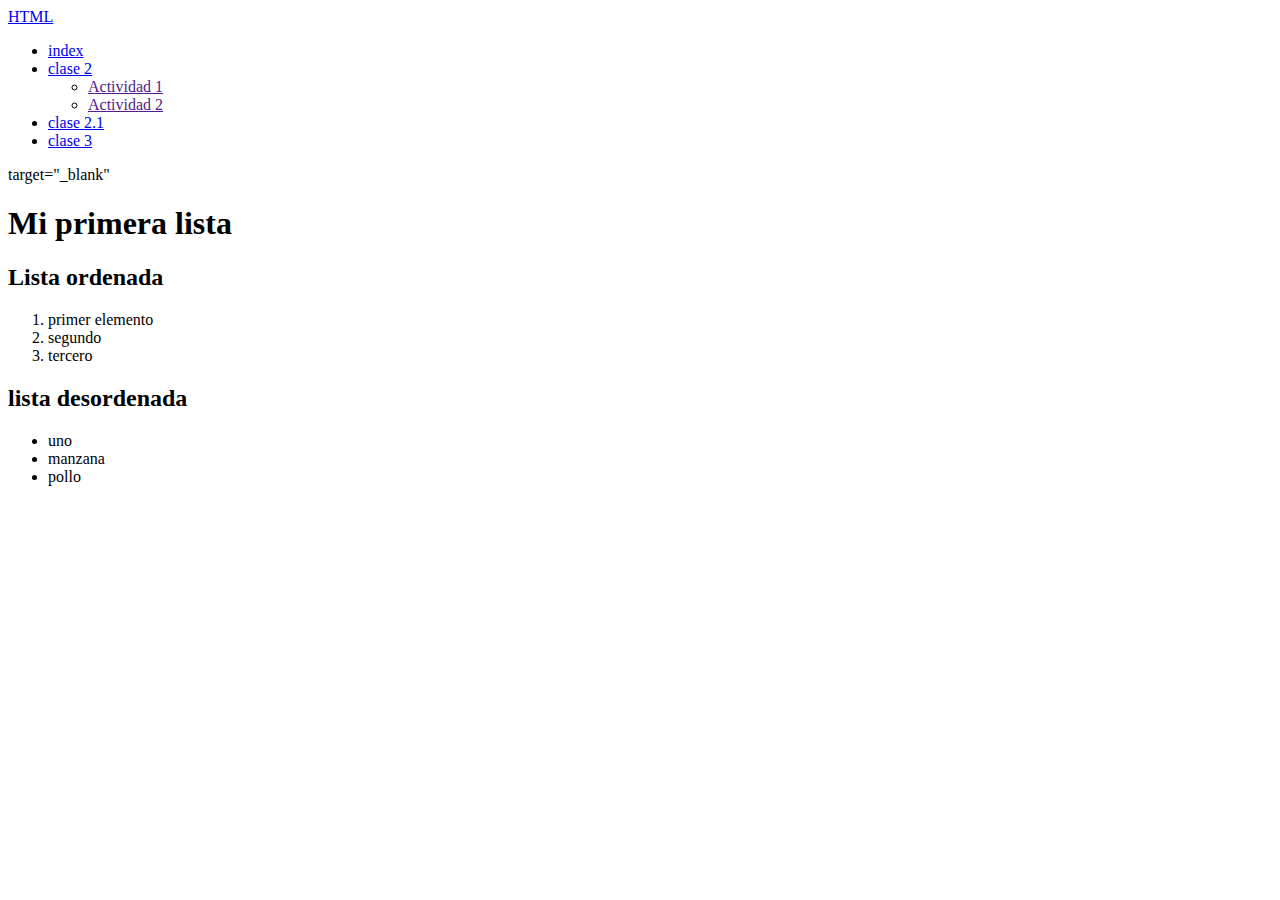
<file: index.html>
<!DOCTYPE html>
<html lang="en">
<head>
    <meta charset="UTF-8">
    <meta http-equiv="X-UA-Compatible" content="IE=edge">
    <meta name="viewport" content="width=device-width, initial-scale=1.0">
    <title>Página web</title>
    <link rel="icon" href="img/us.jpg">
</head>
<body>

    <a href="https://www.w3schools.com/html/default.asp" target="_blank"> HTML</a>

    <nav>
        <ul>
            <li><a href="index.html">index</a></li>
            <li>
                <a href="paginas/clase2.html">clase 2</a>
                <ul>
                    <li><a href="">Actividad 1</a></li>
                    <li><a href="">Actividad 2</a></li>
                </ul>
            </li>
            <li><a href="paginas/clase2.1.html">clase 2.1</a></li>
            <li><a href="paginas/clase3.html">clase 3</a></li>
            
        </ul>

    </nav>
    target="_blank"
    <main>
        <h1>Mi primera lista</h1>

        <h2>Lista ordenada</h2>
        
        <ol>
            <li>primer elemento</li> 
            <li>segundo</li>
            <li>tercero</li>

        </ol>

        <h2>lista desordenada</h2>

        <ul>
            <li>uno</li>
            <li>manzana</li>
            <li>pollo</li>

        </ul>


    </main>
</body>
</html>
</file>
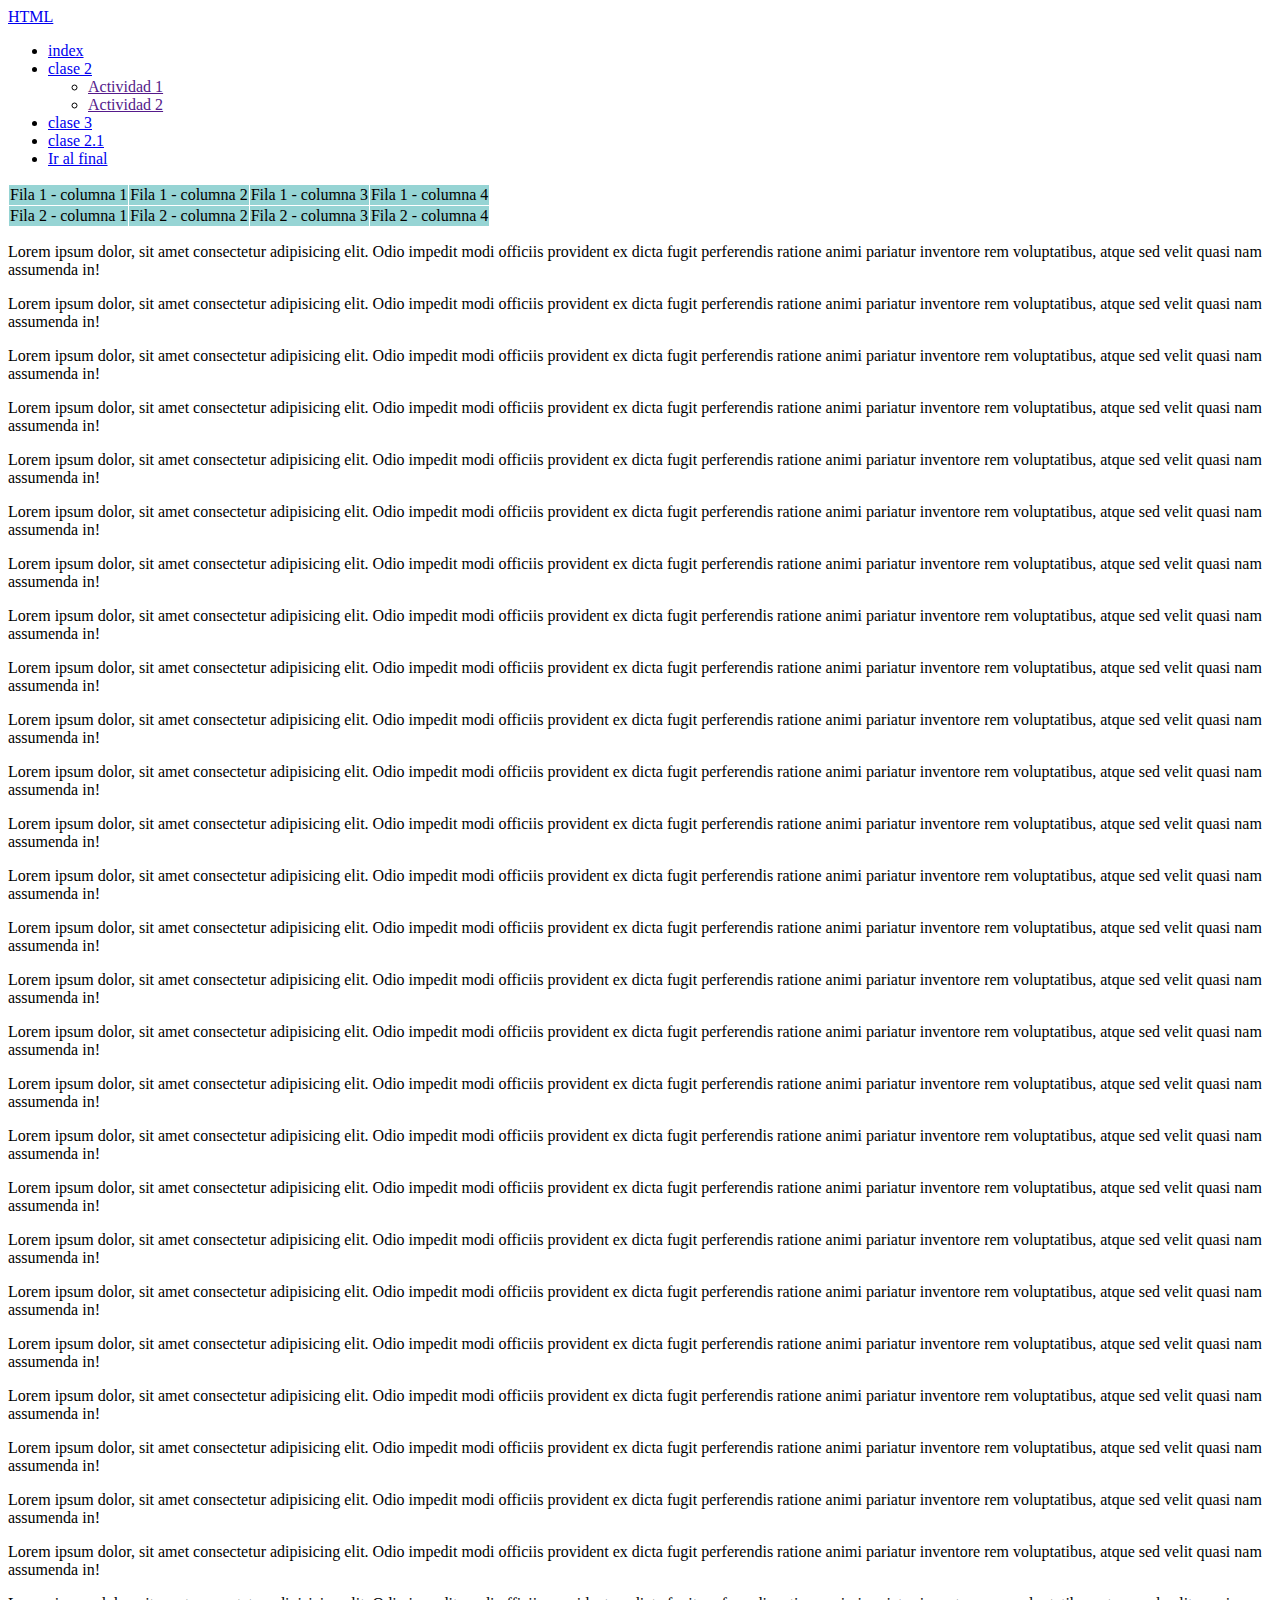
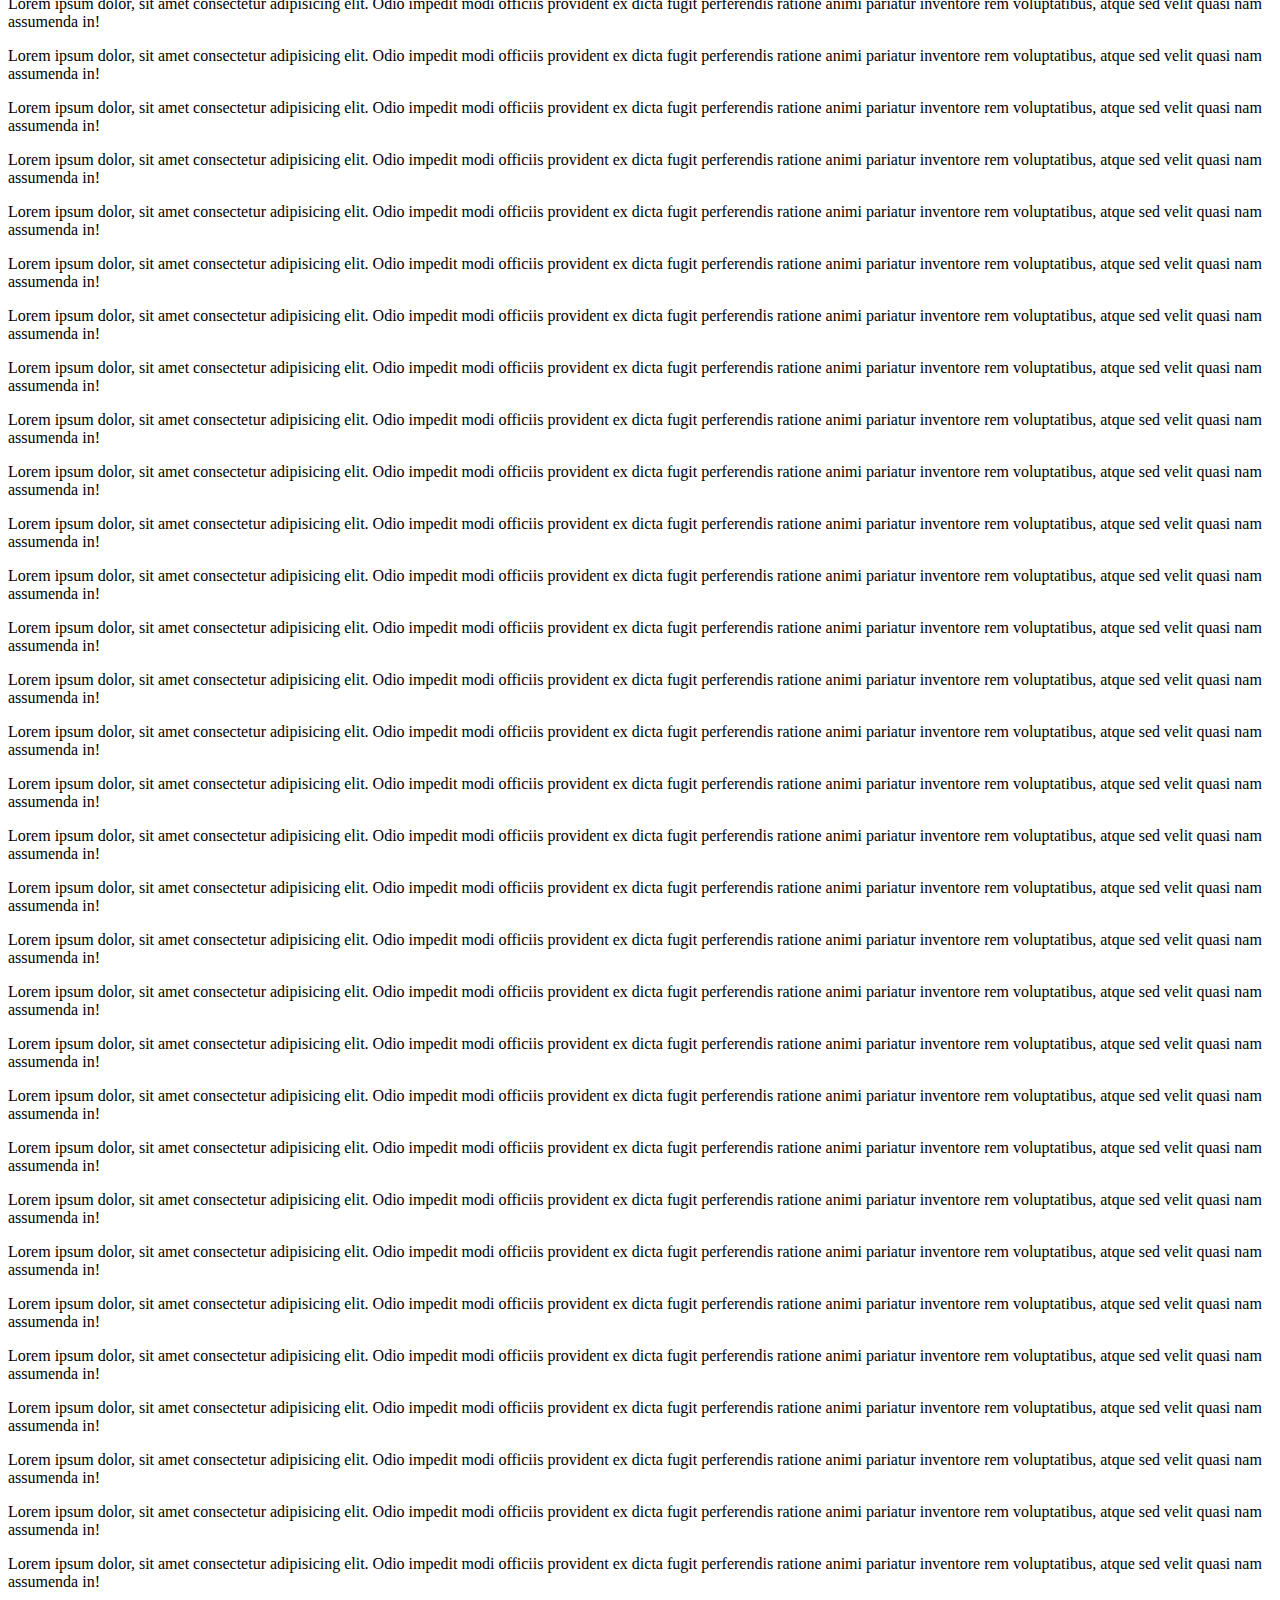
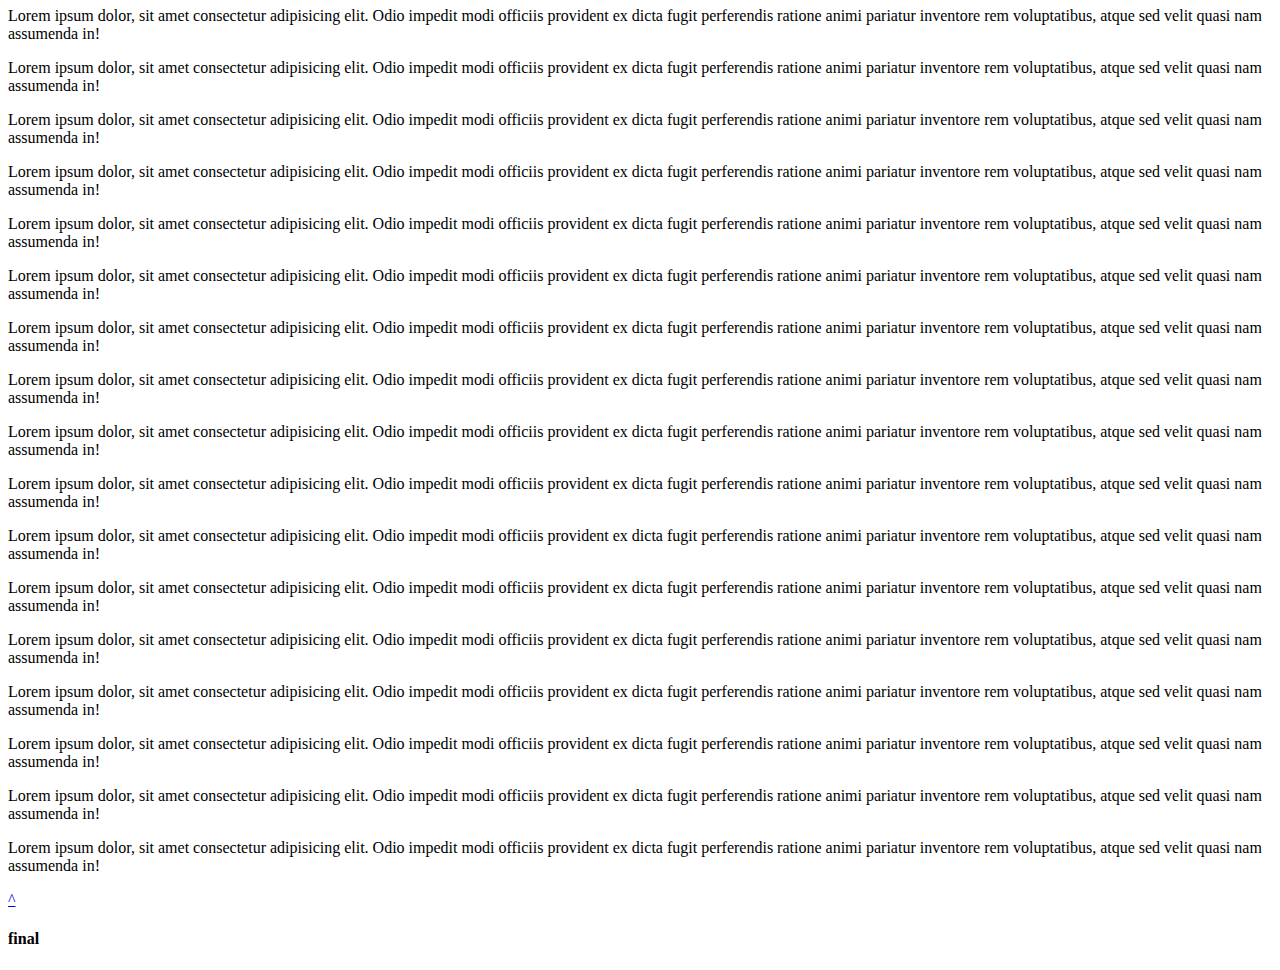
<file: paginas/clase2.html>
<!DOCTYPE html>
<html lang="en">
<head>
    <meta charset="UTF-8">
    <meta http-equiv="X-UA-Compatible" content="IE=edge">
    <meta name="viewport" content="width=device-width, initial-scale=1.0">
    <title>Document</title>
    <link rel="icon" href="../img/us.jpg">

    <style>
        table, th, td {
            border: 1px solid white;
            border-collapse: collapse;
        }
        th, td {
          background-color: #96D4D4;
        }
    </style>
</head>
<body>

    <a href="https://www.w3schools.com/html/default.asp" target="_blank" id="arriba"> HTML</a>

    <nav>
        <ul>
            <li><a href="../index.html">index</a></li>
            <li>
                <a href="clase2.html">clase 2</a>
                <ul>
                    <li><a href="">Actividad 1</a></li>
                    <li><a href="">Actividad 2</a></li>
                </ul>
            </li>
            <li><a href="clase2.1.html">clase 3</a></li>
            <li><a href="clase3.html">clase 2.1</a></li>
            <li><a href="#final">Ir al final</a></li>

        </ul>

    </nav>

    <main>
        <div>
            <table>
                <tr>
                    <td>Fila 1 - columna 1</td>
                    <td>Fila 1 - columna 2</td>
                    <td>Fila 1 - columna 3</td>
                    <td>Fila 1 - columna 4</td>
                </tr>
                <tr>
                    <td>Fila 2 - columna 1</td>
                    <td>Fila 2 - columna 2</td>
                    <td>Fila 2 - columna 3</td>
                    <td>Fila 2 - columna 4</td>
                </tr>
            </table>
            
        </div>
    </main>

    <p>Lorem ipsum dolor, sit amet consectetur adipisicing elit. Odio impedit modi officiis provident ex dicta fugit perferendis ratione animi pariatur inventore rem voluptatibus, atque sed velit quasi nam assumenda in!</p>
    <p>Lorem ipsum dolor, sit amet consectetur adipisicing elit. Odio impedit modi officiis provident ex dicta fugit perferendis ratione animi pariatur inventore rem voluptatibus, atque sed velit quasi nam assumenda in!</p>
    <p>Lorem ipsum dolor, sit amet consectetur adipisicing elit. Odio impedit modi officiis provident ex dicta fugit perferendis ratione animi pariatur inventore rem voluptatibus, atque sed velit quasi nam assumenda in!</p>
    <p>Lorem ipsum dolor, sit amet consectetur adipisicing elit. Odio impedit modi officiis provident ex dicta fugit perferendis ratione animi pariatur inventore rem voluptatibus, atque sed velit quasi nam assumenda in!</p>
    <p>Lorem ipsum dolor, sit amet consectetur adipisicing elit. Odio impedit modi officiis provident ex dicta fugit perferendis ratione animi pariatur inventore rem voluptatibus, atque sed velit quasi nam assumenda in!</p>
    <p>Lorem ipsum dolor, sit amet consectetur adipisicing elit. Odio impedit modi officiis provident ex dicta fugit perferendis ratione animi pariatur inventore rem voluptatibus, atque sed velit quasi nam assumenda in!</p>
    <p>Lorem ipsum dolor, sit amet consectetur adipisicing elit. Odio impedit modi officiis provident ex dicta fugit perferendis ratione animi pariatur inventore rem voluptatibus, atque sed velit quasi nam assumenda in!</p>
    <p>Lorem ipsum dolor, sit amet consectetur adipisicing elit. Odio impedit modi officiis provident ex dicta fugit perferendis ratione animi pariatur inventore rem voluptatibus, atque sed velit quasi nam assumenda in!</p>
    <p>Lorem ipsum dolor, sit amet consectetur adipisicing elit. Odio impedit modi officiis provident ex dicta fugit perferendis ratione animi pariatur inventore rem voluptatibus, atque sed velit quasi nam assumenda in!</p>
    <p>Lorem ipsum dolor, sit amet consectetur adipisicing elit. Odio impedit modi officiis provident ex dicta fugit perferendis ratione animi pariatur inventore rem voluptatibus, atque sed velit quasi nam assumenda in!</p>
    <p>Lorem ipsum dolor, sit amet consectetur adipisicing elit. Odio impedit modi officiis provident ex dicta fugit perferendis ratione animi pariatur inventore rem voluptatibus, atque sed velit quasi nam assumenda in!</p>
    <p>Lorem ipsum dolor, sit amet consectetur adipisicing elit. Odio impedit modi officiis provident ex dicta fugit perferendis ratione animi pariatur inventore rem voluptatibus, atque sed velit quasi nam assumenda in!</p>
    <p>Lorem ipsum dolor, sit amet consectetur adipisicing elit. Odio impedit modi officiis provident ex dicta fugit perferendis ratione animi pariatur inventore rem voluptatibus, atque sed velit quasi nam assumenda in!</p>
    <p>Lorem ipsum dolor, sit amet consectetur adipisicing elit. Odio impedit modi officiis provident ex dicta fugit perferendis ratione animi pariatur inventore rem voluptatibus, atque sed velit quasi nam assumenda in!</p>
    <p>Lorem ipsum dolor, sit amet consectetur adipisicing elit. Odio impedit modi officiis provident ex dicta fugit perferendis ratione animi pariatur inventore rem voluptatibus, atque sed velit quasi nam assumenda in!</p>
    <p>Lorem ipsum dolor, sit amet consectetur adipisicing elit. Odio impedit modi officiis provident ex dicta fugit perferendis ratione animi pariatur inventore rem voluptatibus, atque sed velit quasi nam assumenda in!</p>
    <p>Lorem ipsum dolor, sit amet consectetur adipisicing elit. Odio impedit modi officiis provident ex dicta fugit perferendis ratione animi pariatur inventore rem voluptatibus, atque sed velit quasi nam assumenda in!</p>
    <p>Lorem ipsum dolor, sit amet consectetur adipisicing elit. Odio impedit modi officiis provident ex dicta fugit perferendis ratione animi pariatur inventore rem voluptatibus, atque sed velit quasi nam assumenda in!</p>
    <p>Lorem ipsum dolor, sit amet consectetur adipisicing elit. Odio impedit modi officiis provident ex dicta fugit perferendis ratione animi pariatur inventore rem voluptatibus, atque sed velit quasi nam assumenda in!</p>
    <p>Lorem ipsum dolor, sit amet consectetur adipisicing elit. Odio impedit modi officiis provident ex dicta fugit perferendis ratione animi pariatur inventore rem voluptatibus, atque sed velit quasi nam assumenda in!</p>
    <p>Lorem ipsum dolor, sit amet consectetur adipisicing elit. Odio impedit modi officiis provident ex dicta fugit perferendis ratione animi pariatur inventore rem voluptatibus, atque sed velit quasi nam assumenda in!</p>
    <p>Lorem ipsum dolor, sit amet consectetur adipisicing elit. Odio impedit modi officiis provident ex dicta fugit perferendis ratione animi pariatur inventore rem voluptatibus, atque sed velit quasi nam assumenda in!</p>
    <p>Lorem ipsum dolor, sit amet consectetur adipisicing elit. Odio impedit modi officiis provident ex dicta fugit perferendis ratione animi pariatur inventore rem voluptatibus, atque sed velit quasi nam assumenda in!</p>
    <p>Lorem ipsum dolor, sit amet consectetur adipisicing elit. Odio impedit modi officiis provident ex dicta fugit perferendis ratione animi pariatur inventore rem voluptatibus, atque sed velit quasi nam assumenda in!</p>
    <p>Lorem ipsum dolor, sit amet consectetur adipisicing elit. Odio impedit modi officiis provident ex dicta fugit perferendis ratione animi pariatur inventore rem voluptatibus, atque sed velit quasi nam assumenda in!</p>
    <p>Lorem ipsum dolor, sit amet consectetur adipisicing elit. Odio impedit modi officiis provident ex dicta fugit perferendis ratione animi pariatur inventore rem voluptatibus, atque sed velit quasi nam assumenda in!</p>
    <p>Lorem ipsum dolor, sit amet consectetur adipisicing elit. Odio impedit modi officiis provident ex dicta fugit perferendis ratione animi pariatur inventore rem voluptatibus, atque sed velit quasi nam assumenda in!</p>
    <p>Lorem ipsum dolor, sit amet consectetur adipisicing elit. Odio impedit modi officiis provident ex dicta fugit perferendis ratione animi pariatur inventore rem voluptatibus, atque sed velit quasi nam assumenda in!</p>
    <p>Lorem ipsum dolor, sit amet consectetur adipisicing elit. Odio impedit modi officiis provident ex dicta fugit perferendis ratione animi pariatur inventore rem voluptatibus, atque sed velit quasi nam assumenda in!</p>
    <p>Lorem ipsum dolor, sit amet consectetur adipisicing elit. Odio impedit modi officiis provident ex dicta fugit perferendis ratione animi pariatur inventore rem voluptatibus, atque sed velit quasi nam assumenda in!</p>
    <p>Lorem ipsum dolor, sit amet consectetur adipisicing elit. Odio impedit modi officiis provident ex dicta fugit perferendis ratione animi pariatur inventore rem voluptatibus, atque sed velit quasi nam assumenda in!</p>
    <p>Lorem ipsum dolor, sit amet consectetur adipisicing elit. Odio impedit modi officiis provident ex dicta fugit perferendis ratione animi pariatur inventore rem voluptatibus, atque sed velit quasi nam assumenda in!</p>
    <p>Lorem ipsum dolor, sit amet consectetur adipisicing elit. Odio impedit modi officiis provident ex dicta fugit perferendis ratione animi pariatur inventore rem voluptatibus, atque sed velit quasi nam assumenda in!</p>
    <p>Lorem ipsum dolor, sit amet consectetur adipisicing elit. Odio impedit modi officiis provident ex dicta fugit perferendis ratione animi pariatur inventore rem voluptatibus, atque sed velit quasi nam assumenda in!</p>
    <p>Lorem ipsum dolor, sit amet consectetur adipisicing elit. Odio impedit modi officiis provident ex dicta fugit perferendis ratione animi pariatur inventore rem voluptatibus, atque sed velit quasi nam assumenda in!</p>
    <p>Lorem ipsum dolor, sit amet consectetur adipisicing elit. Odio impedit modi officiis provident ex dicta fugit perferendis ratione animi pariatur inventore rem voluptatibus, atque sed velit quasi nam assumenda in!</p>
    <p>Lorem ipsum dolor, sit amet consectetur adipisicing elit. Odio impedit modi officiis provident ex dicta fugit perferendis ratione animi pariatur inventore rem voluptatibus, atque sed velit quasi nam assumenda in!</p>
    <p>Lorem ipsum dolor, sit amet consectetur adipisicing elit. Odio impedit modi officiis provident ex dicta fugit perferendis ratione animi pariatur inventore rem voluptatibus, atque sed velit quasi nam assumenda in!</p>
    <p>Lorem ipsum dolor, sit amet consectetur adipisicing elit. Odio impedit modi officiis provident ex dicta fugit perferendis ratione animi pariatur inventore rem voluptatibus, atque sed velit quasi nam assumenda in!</p>
    <p>Lorem ipsum dolor, sit amet consectetur adipisicing elit. Odio impedit modi officiis provident ex dicta fugit perferendis ratione animi pariatur inventore rem voluptatibus, atque sed velit quasi nam assumenda in!</p>
    <p>Lorem ipsum dolor, sit amet consectetur adipisicing elit. Odio impedit modi officiis provident ex dicta fugit perferendis ratione animi pariatur inventore rem voluptatibus, atque sed velit quasi nam assumenda in!</p>
    <p>Lorem ipsum dolor, sit amet consectetur adipisicing elit. Odio impedit modi officiis provident ex dicta fugit perferendis ratione animi pariatur inventore rem voluptatibus, atque sed velit quasi nam assumenda in!</p>
    <p>Lorem ipsum dolor, sit amet consectetur adipisicing elit. Odio impedit modi officiis provident ex dicta fugit perferendis ratione animi pariatur inventore rem voluptatibus, atque sed velit quasi nam assumenda in!</p>
    <p>Lorem ipsum dolor, sit amet consectetur adipisicing elit. Odio impedit modi officiis provident ex dicta fugit perferendis ratione animi pariatur inventore rem voluptatibus, atque sed velit quasi nam assumenda in!</p>
    <p>Lorem ipsum dolor, sit amet consectetur adipisicing elit. Odio impedit modi officiis provident ex dicta fugit perferendis ratione animi pariatur inventore rem voluptatibus, atque sed velit quasi nam assumenda in!</p>
    <p>Lorem ipsum dolor, sit amet consectetur adipisicing elit. Odio impedit modi officiis provident ex dicta fugit perferendis ratione animi pariatur inventore rem voluptatibus, atque sed velit quasi nam assumenda in!</p>
    <p>Lorem ipsum dolor, sit amet consectetur adipisicing elit. Odio impedit modi officiis provident ex dicta fugit perferendis ratione animi pariatur inventore rem voluptatibus, atque sed velit quasi nam assumenda in!</p>
    <p>Lorem ipsum dolor, sit amet consectetur adipisicing elit. Odio impedit modi officiis provident ex dicta fugit perferendis ratione animi pariatur inventore rem voluptatibus, atque sed velit quasi nam assumenda in!</p>
    <p>Lorem ipsum dolor, sit amet consectetur adipisicing elit. Odio impedit modi officiis provident ex dicta fugit perferendis ratione animi pariatur inventore rem voluptatibus, atque sed velit quasi nam assumenda in!</p>
    <p>Lorem ipsum dolor, sit amet consectetur adipisicing elit. Odio impedit modi officiis provident ex dicta fugit perferendis ratione animi pariatur inventore rem voluptatibus, atque sed velit quasi nam assumenda in!</p>
    <p>Lorem ipsum dolor, sit amet consectetur adipisicing elit. Odio impedit modi officiis provident ex dicta fugit perferendis ratione animi pariatur inventore rem voluptatibus, atque sed velit quasi nam assumenda in!</p>
    <p>Lorem ipsum dolor, sit amet consectetur adipisicing elit. Odio impedit modi officiis provident ex dicta fugit perferendis ratione animi pariatur inventore rem voluptatibus, atque sed velit quasi nam assumenda in!</p>
    <p>Lorem ipsum dolor, sit amet consectetur adipisicing elit. Odio impedit modi officiis provident ex dicta fugit perferendis ratione animi pariatur inventore rem voluptatibus, atque sed velit quasi nam assumenda in!</p>
    <p>Lorem ipsum dolor, sit amet consectetur adipisicing elit. Odio impedit modi officiis provident ex dicta fugit perferendis ratione animi pariatur inventore rem voluptatibus, atque sed velit quasi nam assumenda in!</p>
    <p>Lorem ipsum dolor, sit amet consectetur adipisicing elit. Odio impedit modi officiis provident ex dicta fugit perferendis ratione animi pariatur inventore rem voluptatibus, atque sed velit quasi nam assumenda in!</p>
    <p>Lorem ipsum dolor, sit amet consectetur adipisicing elit. Odio impedit modi officiis provident ex dicta fugit perferendis ratione animi pariatur inventore rem voluptatibus, atque sed velit quasi nam assumenda in!</p>
    <p>Lorem ipsum dolor, sit amet consectetur adipisicing elit. Odio impedit modi officiis provident ex dicta fugit perferendis ratione animi pariatur inventore rem voluptatibus, atque sed velit quasi nam assumenda in!</p>
    <p>Lorem ipsum dolor, sit amet consectetur adipisicing elit. Odio impedit modi officiis provident ex dicta fugit perferendis ratione animi pariatur inventore rem voluptatibus, atque sed velit quasi nam assumenda in!</p>
    <p>Lorem ipsum dolor, sit amet consectetur adipisicing elit. Odio impedit modi officiis provident ex dicta fugit perferendis ratione animi pariatur inventore rem voluptatibus, atque sed velit quasi nam assumenda in!</p>
    <p>Lorem ipsum dolor, sit amet consectetur adipisicing elit. Odio impedit modi officiis provident ex dicta fugit perferendis ratione animi pariatur inventore rem voluptatibus, atque sed velit quasi nam assumenda in!</p>
    <p>Lorem ipsum dolor, sit amet consectetur adipisicing elit. Odio impedit modi officiis provident ex dicta fugit perferendis ratione animi pariatur inventore rem voluptatibus, atque sed velit quasi nam assumenda in!</p>
    <p>Lorem ipsum dolor, sit amet consectetur adipisicing elit. Odio impedit modi officiis provident ex dicta fugit perferendis ratione animi pariatur inventore rem voluptatibus, atque sed velit quasi nam assumenda in!</p>
    <p>Lorem ipsum dolor, sit amet consectetur adipisicing elit. Odio impedit modi officiis provident ex dicta fugit perferendis ratione animi pariatur inventore rem voluptatibus, atque sed velit quasi nam assumenda in!</p>
    <p>Lorem ipsum dolor, sit amet consectetur adipisicing elit. Odio impedit modi officiis provident ex dicta fugit perferendis ratione animi pariatur inventore rem voluptatibus, atque sed velit quasi nam assumenda in!</p>
    <p>Lorem ipsum dolor, sit amet consectetur adipisicing elit. Odio impedit modi officiis provident ex dicta fugit perferendis ratione animi pariatur inventore rem voluptatibus, atque sed velit quasi nam assumenda in!</p>
    <p>Lorem ipsum dolor, sit amet consectetur adipisicing elit. Odio impedit modi officiis provident ex dicta fugit perferendis ratione animi pariatur inventore rem voluptatibus, atque sed velit quasi nam assumenda in!</p>
    <p>Lorem ipsum dolor, sit amet consectetur adipisicing elit. Odio impedit modi officiis provident ex dicta fugit perferendis ratione animi pariatur inventore rem voluptatibus, atque sed velit quasi nam assumenda in!</p>
    <p>Lorem ipsum dolor, sit amet consectetur adipisicing elit. Odio impedit modi officiis provident ex dicta fugit perferendis ratione animi pariatur inventore rem voluptatibus, atque sed velit quasi nam assumenda in!</p>
    <p>Lorem ipsum dolor, sit amet consectetur adipisicing elit. Odio impedit modi officiis provident ex dicta fugit perferendis ratione animi pariatur inventore rem voluptatibus, atque sed velit quasi nam assumenda in!</p>
    <p>Lorem ipsum dolor, sit amet consectetur adipisicing elit. Odio impedit modi officiis provident ex dicta fugit perferendis ratione animi pariatur inventore rem voluptatibus, atque sed velit quasi nam assumenda in!</p>
    <p>Lorem ipsum dolor, sit amet consectetur adipisicing elit. Odio impedit modi officiis provident ex dicta fugit perferendis ratione animi pariatur inventore rem voluptatibus, atque sed velit quasi nam assumenda in!</p>
    <p>Lorem ipsum dolor, sit amet consectetur adipisicing elit. Odio impedit modi officiis provident ex dicta fugit perferendis ratione animi pariatur inventore rem voluptatibus, atque sed velit quasi nam assumenda in!</p>
    <p>Lorem ipsum dolor, sit amet consectetur adipisicing elit. Odio impedit modi officiis provident ex dicta fugit perferendis ratione animi pariatur inventore rem voluptatibus, atque sed velit quasi nam assumenda in!</p>
    <p>Lorem ipsum dolor, sit amet consectetur adipisicing elit. Odio impedit modi officiis provident ex dicta fugit perferendis ratione animi pariatur inventore rem voluptatibus, atque sed velit quasi nam assumenda in!</p>

    <a href="#arriba">^</a>
    <h4 id="final">final</h4>
</body>
</html>
</file>
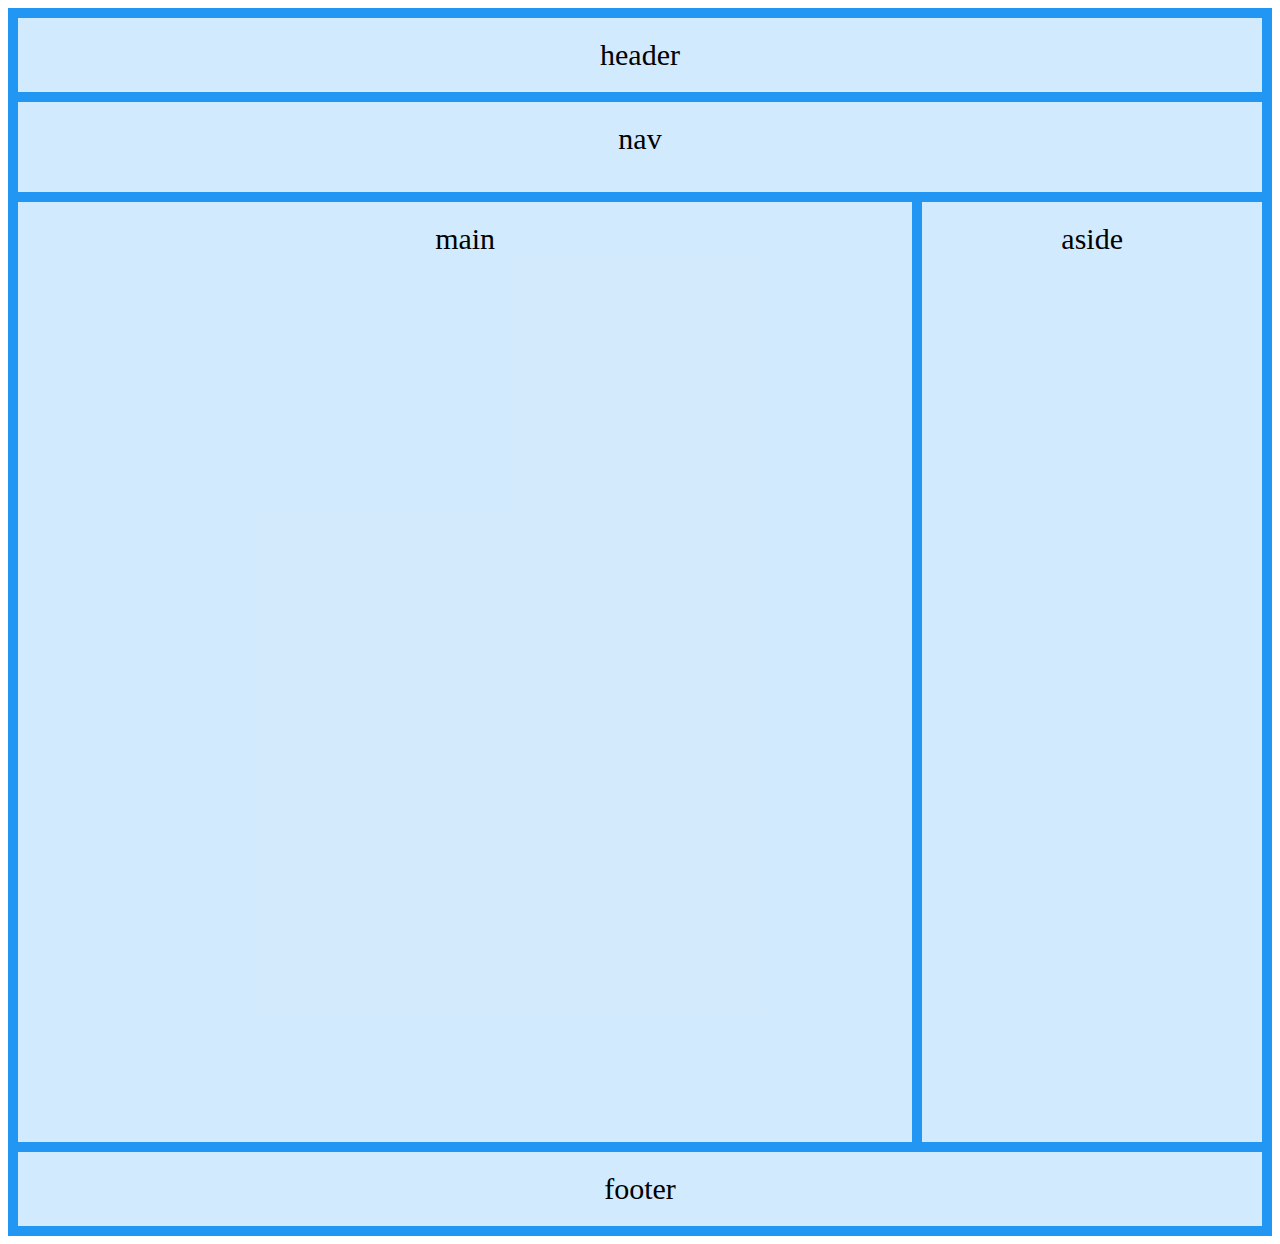
<file: paginas/grids.html>
<!DOCTYPE html>
<html lang="en">
<head>
    <meta charset="UTF-8">
    <meta http-equiv="X-UA-Compatible" content="IE=edge">
    <meta name="viewport" content="width=device-width, initial-scale=1.0">
    <title>Document</title>
    <link rel="stylesheet" href="../css/estilos.css">
</head>
<body>
    <div class="container-grid">
        <div class="container-grid__header">header</div>
        <div class="container-grid__nav">nav</div>
        <div class="container-grid__main">main</div>
        <div class="container-grid__aside">aside</div>
        <div class="container-grid__footer">footer</div>
    </div>
</body>
</html>
</file>
<file: css/estilos.css>
.container-grid{
    display: grid;
    grid-template-areas:
    'header header header header'
    'nav            nav          nav          nav'
    ' main          main         main         aside'
    ' main          main         main         aside'
    ' main          main         main         aside'
    ' footer   footer   footer  footer';
    background-color: #2196F3;
    gap: 10px;
   padding: 10px;
}

.container-grid div {
    background-color: rgba(255, 255, 255, 0.8);
    text-align: center;
    padding: 20px 0;
    font-size: 30px;
  }

  .container-grid__header{
    grid-area: header;
  }
  
.container-grid__nav{
    height: 50px;
    grid-area: nav;
}

.container-grid__main{
    grid-area: main;
    height: 100vh;
}

.container-grid__aside{
    grid-area: aside;
}

.container-grid__footer{
    grid-area: footer;
}
</file>
